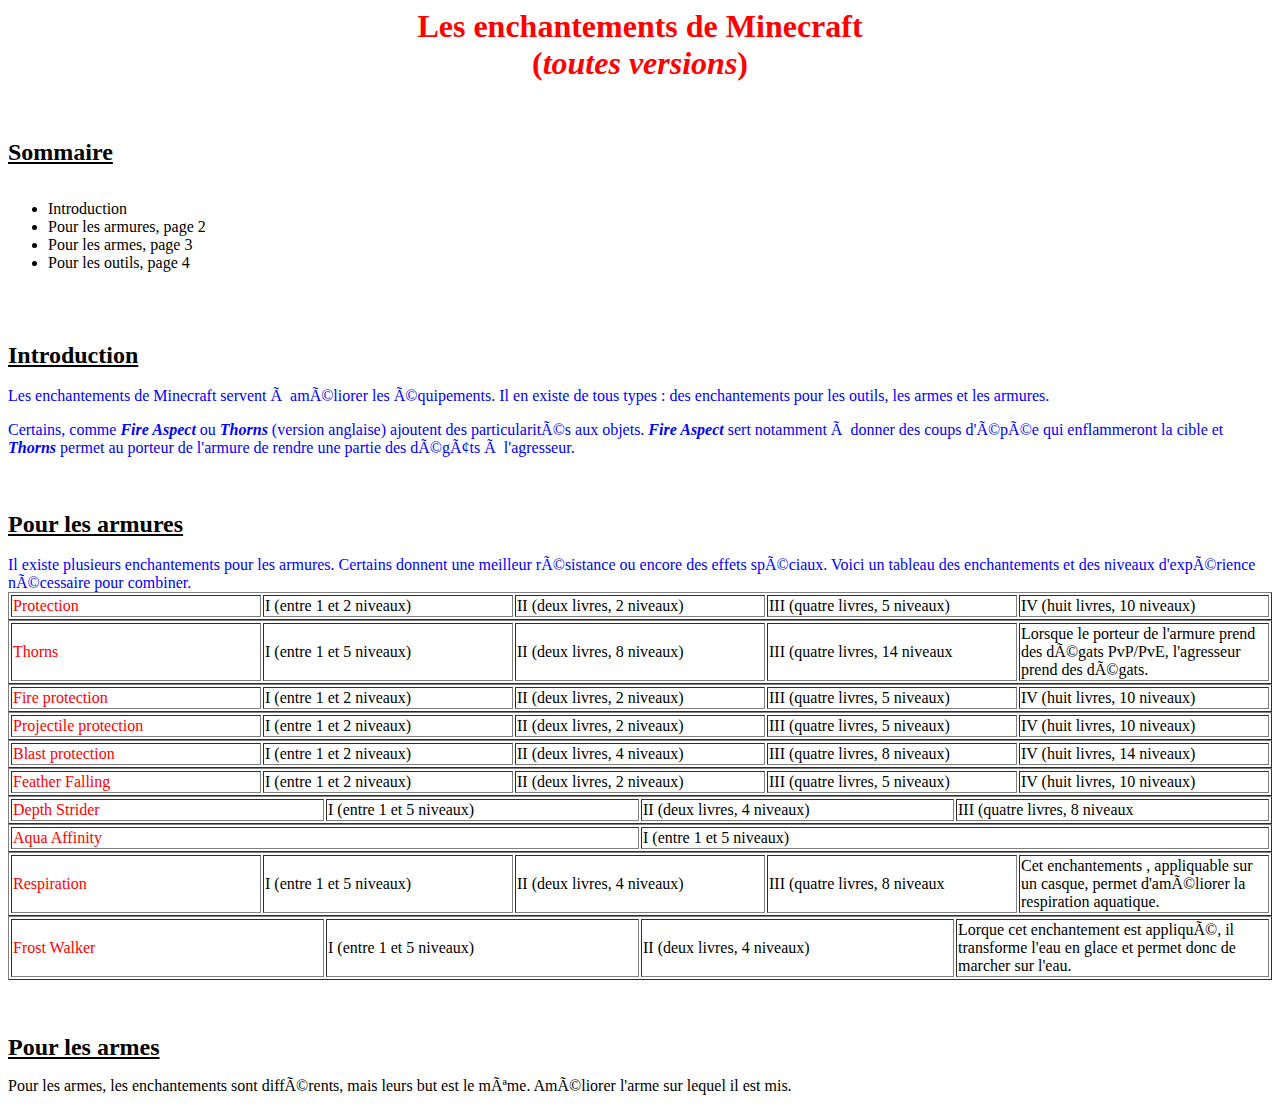
<file: index.html>
<html>
     <head>
          <title>Minecraft</title>
     </head>
    <body>
            <!--Start of Tawk.to Script-->
<script type="text/javascript">
        var Tawk_API=Tawk_API||{}, Tawk_LoadStart=new Date();
        (function(){
        var s1=document.createElement("script"),s0=document.getElementsByTagName("script")[0];
        s1.async=true;
        s1.src='https://embed.tawk.to/5e4e6fb3298c395d1ce8e8e2/default';
        s1.charset='UTF-8';
        s1.setAttribute('crossorigin','*');
        s0.parentNode.insertBefore(s1,s0);
        })();
        </script>
        <!--End of Tawk.to Script-->
        </font><h1><b><font color="FF0000"><center>Les enchantements de 

Minecraft<br> (<i>toutes versions</i>)</font></b></h1><br />
        <br>
        <font size="5"><b><u>Sommaire</u></b></font><br />
        <br/>
        <ul>
        <li>Introduction</li>
        <li>Pour les armures, page 2</li>
        <li>Pour les armes, page 3</li>
        <li>Pour les outils, page 4</li> 
        </ul><br />
        <br>
        <br>
        <font size="5"><b><u>Introduction</u></b></font><br />
        <br />
        <font color="0000FF">Les enchantements de Minecraft servent à 

améliorer les équipements. Il en existe de tous types : des enchantements 

pour les outils, les armes et les armures.<p>
Certains, comme <b><i>Fire Aspect</i></b> ou <b><i>Thorns</i></b> (version 

anglaise) ajoutent des particularités aux objets.<b><i> Fire Aspect</i></b> 

sert notamment à donner des coups d'épée qui enflammeront la cible et 

<b><i>Thorns</i></b> permet au porteur de l'armure de rendre une partie des 

dégâts à l'agresseur.<br />
          <br>
          <br>
          <br>
          <font color="000000"><font size="5"><u><b>Pour les 

armures</b></u></font><br />
          <br />
<font color="0000FF">Il existe plusieurs enchantements pour les armures. 

Certains donnent une meilleur résistance ou encore des effets spéciaux. 

Voici un tableau des enchantements et des niveaux d'expérience nécessaire 

pour combiner.</font>  
<align="left">
<table width="100%" border="1">
<tr>
<td width="20%"><font color="FF0000">Protection</td>
<td width="20%">I (entre 1 et 2 niveaux)</td>
<td width="20%">II (deux livres, 2 niveaux)</td>
<td width="20%">III (quatre livres, 5 niveaux)</td>
<td width="20%">IV (huit livres, 10 niveaux)</td>



<align="left">
<table width="100%" border="1"><tr>
<td width="20%"><font color="FF0000">Thorns</font></td>
<td width="20%">I (entre 1 et 5 niveaux)</td>
<td width="20%">II (deux livres, 8 niveaux)</td>
<td width="20%">III (quatre livres, 14 niveaux</td>
<td width="20%">Lorsque le porteur de l'armure prend des dégats PvP/PvE, 

l'agresseur prend des dégats.</td>

<align="left">
<table width="100%" border="1"><tr>
<td width="20%"><font color="FF0000">Fire protection</font></td>
<td width="20%">I (entre 1 et 2 niveaux)</td>
<td width="20%">II (deux livres, 2 niveaux)</td>
<td width="20%">III (quatre livres, 5 niveaux)</td>
<td width="20%">IV (huit livres, 10 niveaux)</td>

<align="left">
<table width="100%" border="1"><tr>
<td width="20%"><font color="FF0000">Projectile protection</font></td>
<td width="20%">I (entre 1 et 2 niveaux)</td>
<td width="20%">II (deux livres, 2 niveaux)</td>
<td width="20%">III (quatre livres, 5 niveaux)</td>
<td width="20%">IV (huit livres, 10 niveaux)</td>

<align="left">
<table width="100%" border="1"><tr>
<td width="20%"><font color="FF0000">Blast protection</font></td>
<td width="20%">I (entre 1 et 2 niveaux)</td>
<td width="20%">II (deux livres, 4 niveaux)</td>
<td width="20%">III (quatre livres, 8 niveaux)</td>
<td width="20%">IV (huit livres, 14 niveaux)</td>

<align="left">
<table width="100%" border="1"><tr>
<td width="20%"><font color="FF0000">Feather Falling</font></td>
<td width="20%">I (entre 1 et 2 niveaux)</td>
<td width="20%">II (deux livres, 2 niveaux)</td>
<td width="20%">III (quatre livres, 5 niveaux)</td>
<td width="20%">IV (huit livres, 10 niveaux)</td>

<align="left">
<table width="100%" border="1"><tr>
<td width="25%"><font color="FF0000">Depth Strider</font></td>
<td width="25%">I (entre 1 et 5 niveaux)</td>
<td width="25%">II (deux livres, 4 niveaux)</td>
<td width="25%">III (quatre livres, 8 niveaux</td>

<align="left">
<table width="100%" border="1"><tr>
<td width="50%"><font color="FF0000">Aqua Affinity</font></td>
<td width="50%">I (entre 1 et 5 niveaux)</td>

<align="left">
<table width="100%" border="1"><tr>
<td width="20%"><font color="FF0000">Respiration</font></td>
<td width="20%">I (entre 1 et 5 niveaux)</td>
<td width="20%">II (deux livres, 4 niveaux)</td>
<td width="20%">III (quatre livres, 8 niveaux</td>
<td width="20%">Cet enchantements , appliquable sur un casque, permet 

d'améliorer la respiration aquatique.</td>

<align="left">
<table width="100%" border="1"><tr>
<td width="25%"><font color="FF0000">Frost Walker</font></td>
<td width="25%">I (entre 1 et 5 niveaux)</td>
<td width="25%">II (deux livres, 4 niveaux)</td>
<td width="25%">Lorque cet enchantement est appliqué, il transforme l'eau 

en glace et permet donc de marcher sur l'eau.</td>
</tr></table>
<br />
<br />
<br />
<font color="000000"><font size="5"><u><b>Pour les armes</b></u></font><br 

/>
<p>
Pour les armes, les enchantements sont différents, mais leurs but est le 

même. <font-name="Calibri">Améliorer</font> l'arme sur lequel il est mis.   

                   </p>     
</html>
</file>
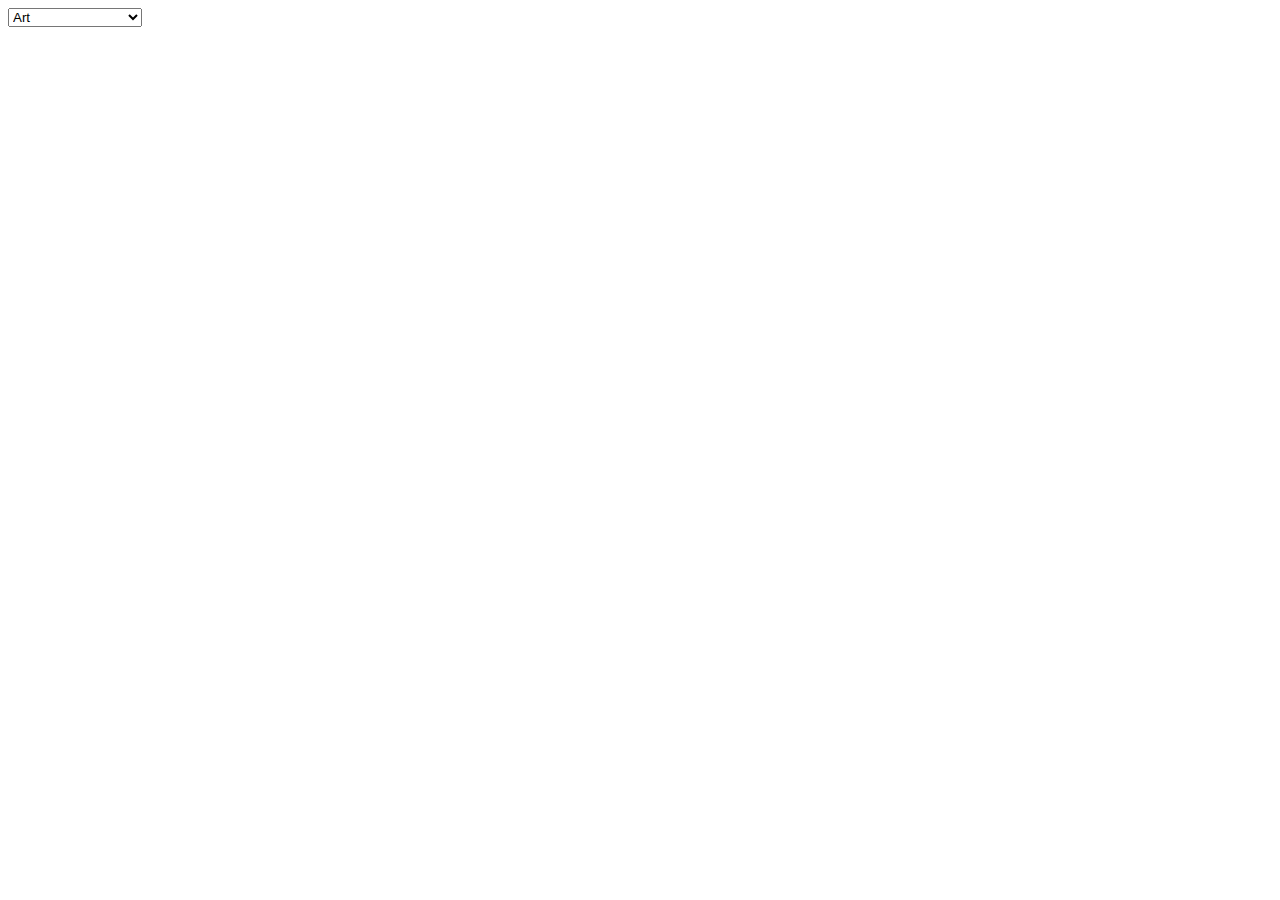
<file: option/index.html>
<!DOCTYPE html>
<html lang="fr">
<head>
    <meta charset="UTF-8">
    <meta name="viewport" content="width=device-width, initial-scale=1.0">
    <title>Document</title>
</head>
<body>
    <form>
        <select name="revues" id="revues" size="1" onchange="javascript:location.href = this.value;">
        <option value="Art.html">Art</option>
        <option value="Littérature.html">Littérature</option>
        <option value="Philosophie.html">Philosophie</option>
        <option value="Hitoire/Géographie.html">Hitoire/Géographie</option>
        <option value="Géopolitique.html">Géopolitique</option>
        </select>
    </form>
</body>
</html>
</file>
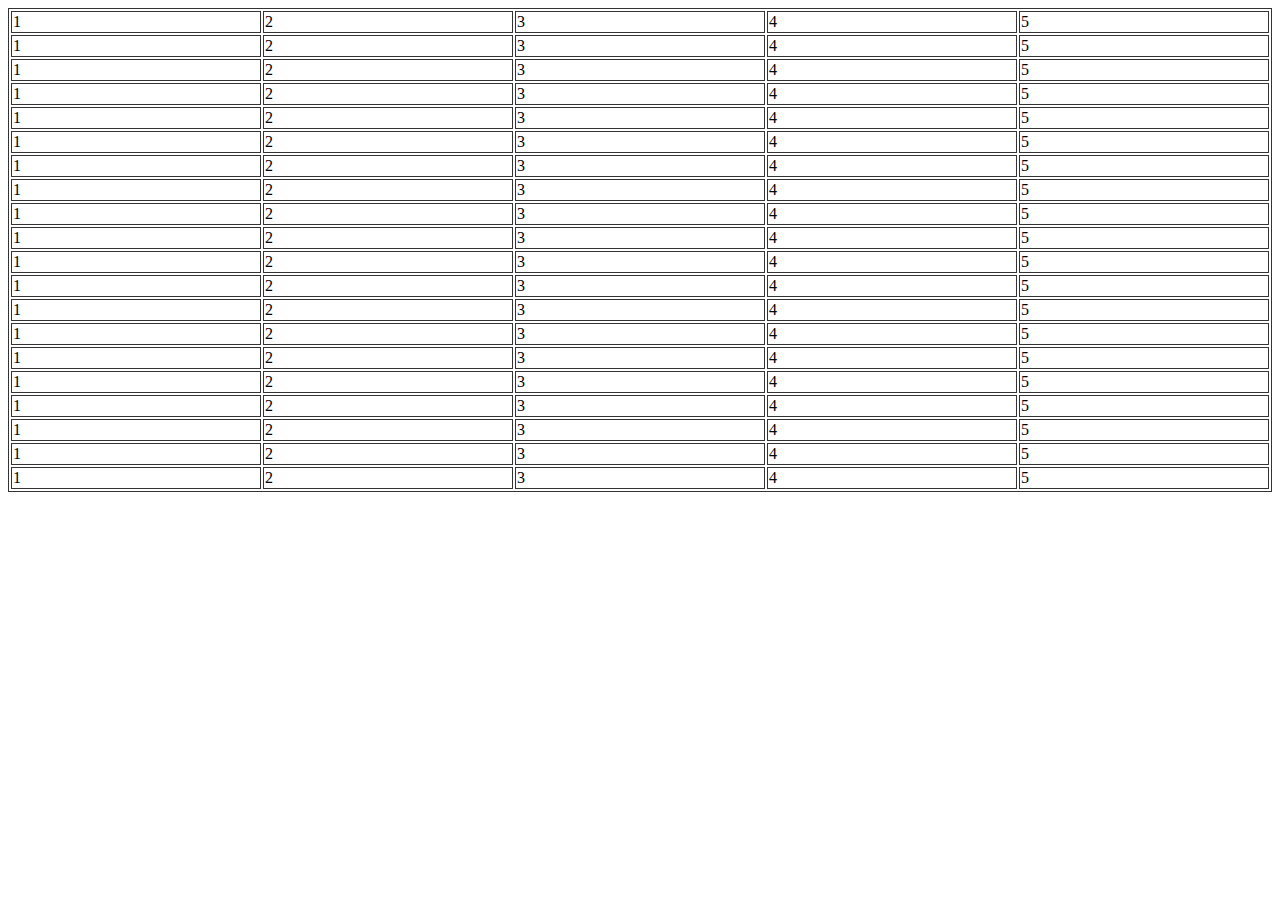
<file: tableau/index.html>
<!DOCTYPE html>
<html lang="en">
<head>
    <meta charset="UTF-8">
    <meta name="viewport" content="width=device-width, initial-scale=1.0">
    <title>Document</title>
    <link rel="stylesheet" href="style.css">
</head>
<body>
    <table>
        <thead>
        </thead>
        <tbody>
            <tr>
        <td>1</td>
        <td>2</td>
        <td>3</td>
        <td>4</td>
        <td>5</td>      
            </tr>
        </tbody>
        <td>1</td>
        <td>2</td>
        <td>3</td>
        <td>4</td>
        <td>5</td>
        </tbody>
        <tbody>
            <tr>
            <td>1</td>
            <td>2</td>
            <td>3</td>
            <td>4</td>
            <td>5</td>
            </tr>
            </tbody>
            <tbody>
                <tr>
            <td>1</td>
            <td>2</td>
            <td>3</td>
            <td>4</td>
            <td>5</td>
            </tr>
            </tbody>
            <tbody>
                <tr>
            <td>1</td>
            <td>2</td>
            <td>3</td>
            <td>4</td>
            <td>5</td>
            </tr>
            </tbody>
            <tbody>
                <tr>
            <td>1</td>
            <td>2</td>
            <td>3</td>
            <td>4</td>
            <td>5</td>
            </tr>
            </tbody>
            <tbody>
                <tr>
            <td>1</td>
            <td>2</td>
            <td>3</td>
            <td>4</td>
            <td>5</td>
            </tr>
            </tbody>
            <tbody>
                <tr>
            <td>1</td>
            <td>2</td>
            <td>3</td>
            <td>4</td>
            <td>5</td>
            </tr>
            </tbody>
            <tbody>
                <tr>
            <td>1</td>
            <td>2</td>
            <td>3</td>
            <td>4</td>
            <td>5</td>
            </tr>
            </tbody>
            <tbody>
                <tr>
            <td>1</td>
            <td>2</td>
            <td>3</td>
            <td>4</td>
            <td>5</td>
            </tr>
            </tbody>
            <tbody>
                <tr>
            <td>1</td>
            <td>2</td>
            <td>3</td>
            <td>4</td>
            <td>5</td>
            </tr>
            </tbody>
            <tbody>
                <tr>
            <td>1</td>
            <td>2</td>
            <td>3</td>
            <td>4</td>
            <td>5</td>
            </tr>
            </tbody>
            <tbody>
                <tr>
            <td>1</td>
            <td>2</td>
            <td>3</td>
            <td>4</td>
            <td>5</td>
            </tr>
            </tbody>
            <tbody>
                <tr>
            <td>1</td>
            <td>2</td>
            <td>3</td>
            <td>4</td>
            <td>5</td>
            </tr>
            </tbody>
            <tbody>
                <tr>
            <td>1</td>
            <td>2</td>
            <td>3</td>
            <td>4</td>
            <td>5</td>
            </tr>
            </tbody>
            <tbody>
                <tr>
            <td>1</td>
            <td>2</td>
            <td>3</td>
            <td>4</td>
            <td>5</td>
            </tr>
            </tbody>
            <tbody>
                <tr>
            <td>1</td>
            <td>2</td>
            <td>3</td>
            <td>4</td>
            <td>5</td>
            </tr>
            </tbody>
            <tbody>
                <tr>
            <td>1</td>
            <td>2</td>
            <td>3</td>
            <td>4</td>
            <td>5</td>
            </tr>
            </tbody>
            <tbody>
                <tr>
            <td>1</td>
            <td>2</td>
            <td>3</td>
            <td>4</td>
            <td>5</td>
            </tr>
            </tbody>
            <tbody>
                <tr>
            <td>1</td>
            <td>2</td>
            <td>3</td>
            <td>4</td>
            <td>5</td>
            </tr>
            </tbody>

        </table>
    
</body>
</html>
</file>
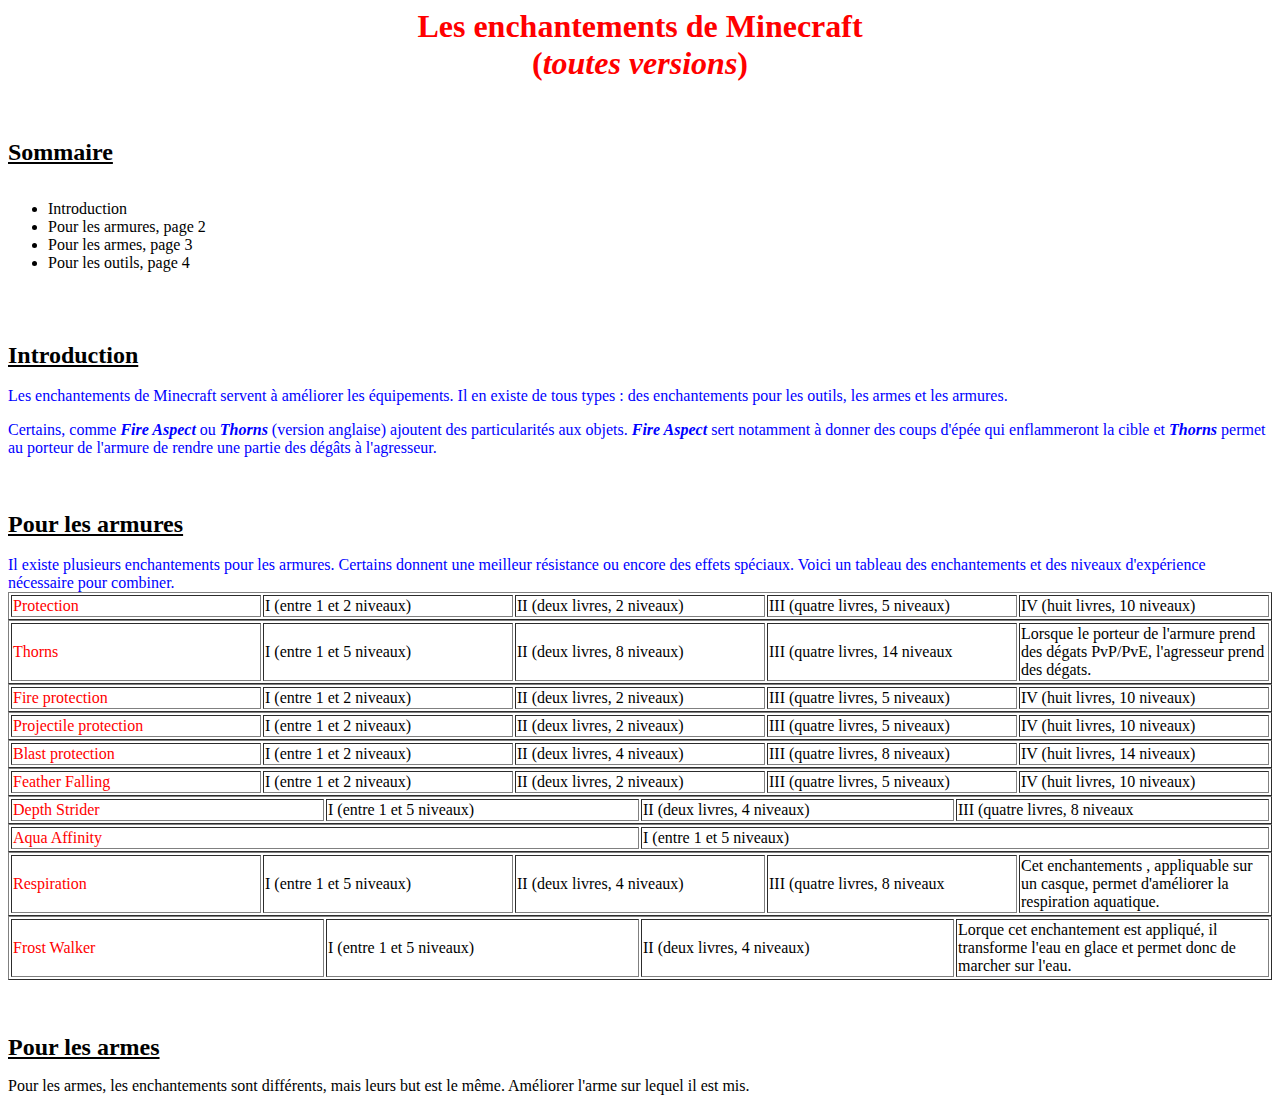
<file: test for theo/index.html>
<html>
     <head>
          <title>Minecraft</title>
     </head>
     <body>
          </font><h1><b><font color="FF0000"><center>Les enchantements de 

Minecraft<br /> (<i>toutes versions</i>)</font></b></h1><br />
          <br />
          <font size="5"><b><u>Sommaire</u></b></font><br />
          <br />
         <ul>
           <li>Introduction</li>
           <li>Pour les armures, page 2</li>
           <li>Pour les armes, page 3</li>
           <li>Pour les outils, page 4</li> 
          </ul><br />
          <br />
          <br />
          <font size="5"><b><u>Introduction</u></b></font><br />
          <br />
          <font color="0000FF">Les enchantements de Minecraft servent à 

améliorer les équipements. Il en existe de tous types : des enchantements 

pour les outils, les armes et les armures.<p>
Certains, comme <b><i>Fire Aspect</i></b> ou <b><i>Thorns</i></b> (version 

anglaise) ajoutent des particularités aux objets.<b><i> Fire Aspect</i></b> 

sert notamment à donner des coups d'épée qui enflammeront la cible et 

<b><i>Thorns</i></b> permet au porteur de l'armure de rendre une partie des 

dégâts à l'agresseur.<br />
          <br />
          <br />
          <br />
          <font color="000000"><font size="5"><u><b>Pour les 

armures</b></u></font><br />
          <br />
<font color="0000FF">Il existe plusieurs enchantements pour les armures. 

Certains donnent une meilleur résistance ou encore des effets spéciaux. 

Voici un tableau des enchantements et des niveaux d'expérience nécessaire 

pour combiner.</font>  
<align="left">
<table width="100%" border="1">
<tr>
<td width="20%"><font color="FF0000">Protection</td>
<td width="20%">I (entre 1 et 2 niveaux)</td>
<td width="20%">II (deux livres, 2 niveaux)</td>
<td width="20%">III (quatre livres, 5 niveaux)</td>
<td width="20%">IV (huit livres, 10 niveaux)</td>



<align="left">
<table width="100%" border="1"><tr>
<td width="20%"><font color="FF0000">Thorns</font></td>
<td width="20%">I (entre 1 et 5 niveaux)</td>
<td width="20%">II (deux livres, 8 niveaux)</td>
<td width="20%">III (quatre livres, 14 niveaux</td>
<td width="20%">Lorsque le porteur de l'armure prend des dégats PvP/PvE, 

l'agresseur prend des dégats.</td>

<align="left">
<table width="100%" border="1"><tr>
<td width="20%"><font color="FF0000">Fire protection</font></td>
<td width="20%">I (entre 1 et 2 niveaux)</td>
<td width="20%">II (deux livres, 2 niveaux)</td>
<td width="20%">III (quatre livres, 5 niveaux)</td>
<td width="20%">IV (huit livres, 10 niveaux)</td>

<align="left">
<table width="100%" border="1"><tr>
<td width="20%"><font color="FF0000">Projectile protection</font></td>
<td width="20%">I (entre 1 et 2 niveaux)</td>
<td width="20%">II (deux livres, 2 niveaux)</td>
<td width="20%">III (quatre livres, 5 niveaux)</td>
<td width="20%">IV (huit livres, 10 niveaux)</td>

<align="left">
<table width="100%" border="1"><tr>
<td width="20%"><font color="FF0000">Blast protection</font></td>
<td width="20%">I (entre 1 et 2 niveaux)</td>
<td width="20%">II (deux livres, 4 niveaux)</td>
<td width="20%">III (quatre livres, 8 niveaux)</td>
<td width="20%">IV (huit livres, 14 niveaux)</td>

<align="left">
<table width="100%" border="1"><tr>
<td width="20%"><font color="FF0000">Feather Falling</font></td>
<td width="20%">I (entre 1 et 2 niveaux)</td>
<td width="20%">II (deux livres, 2 niveaux)</td>
<td width="20%">III (quatre livres, 5 niveaux)</td>
<td width="20%">IV (huit livres, 10 niveaux)</td>

<align="left">
<table width="100%" border="1"><tr>
<td width="25%"><font color="FF0000">Depth Strider</font></td>
<td width="25%">I (entre 1 et 5 niveaux)</td>
<td width="25%">II (deux livres, 4 niveaux)</td>
<td width="25%">III (quatre livres, 8 niveaux</td>

<align="left">
<table width="100%" border="1"><tr>
<td width="50%"><font color="FF0000">Aqua Affinity</font></td>
<td width="50%">I (entre 1 et 5 niveaux)</td>

<align="left">
<table width="100%" border="1"><tr>
<td width="20%"><font color="FF0000">Respiration</font></td>
<td width="20%">I (entre 1 et 5 niveaux)</td>
<td width="20%">II (deux livres, 4 niveaux)</td>
<td width="20%">III (quatre livres, 8 niveaux</td>
<td width="20%">Cet enchantements , appliquable sur un casque, permet 

d'améliorer la respiration aquatique.</td>

<align="left">
<table width="100%" border="1"><tr>
<td width="25%"><font color="FF0000">Frost Walker</font></td>
<td width="25%">I (entre 1 et 5 niveaux)</td>
<td width="25%">II (deux livres, 4 niveaux)</td>
<td width="25%">Lorque cet enchantement est appliqué, il transforme l'eau 

en glace et permet donc de marcher sur l'eau.</td>
</tr></table>
<br />
<br />
<br />
<font color="000000"><font size="5"><u><b>Pour les armes</b></u></font><br 

/>
<p>
Pour les armes, les enchantements sont différents, mais leurs but est le 

même. <font-name="Calibri">Améliorer</font> l'arme sur lequel il est mis.   

                   </p>     
</html>
</file>
<file: tableau/style.css>
table,
td {
    border: 1px solid #333;
}

thead,
tfoot {
    background-color: #333;
    color: #fff;
    width: 100%;
}

table{
    width: 100%;
}
</file>
